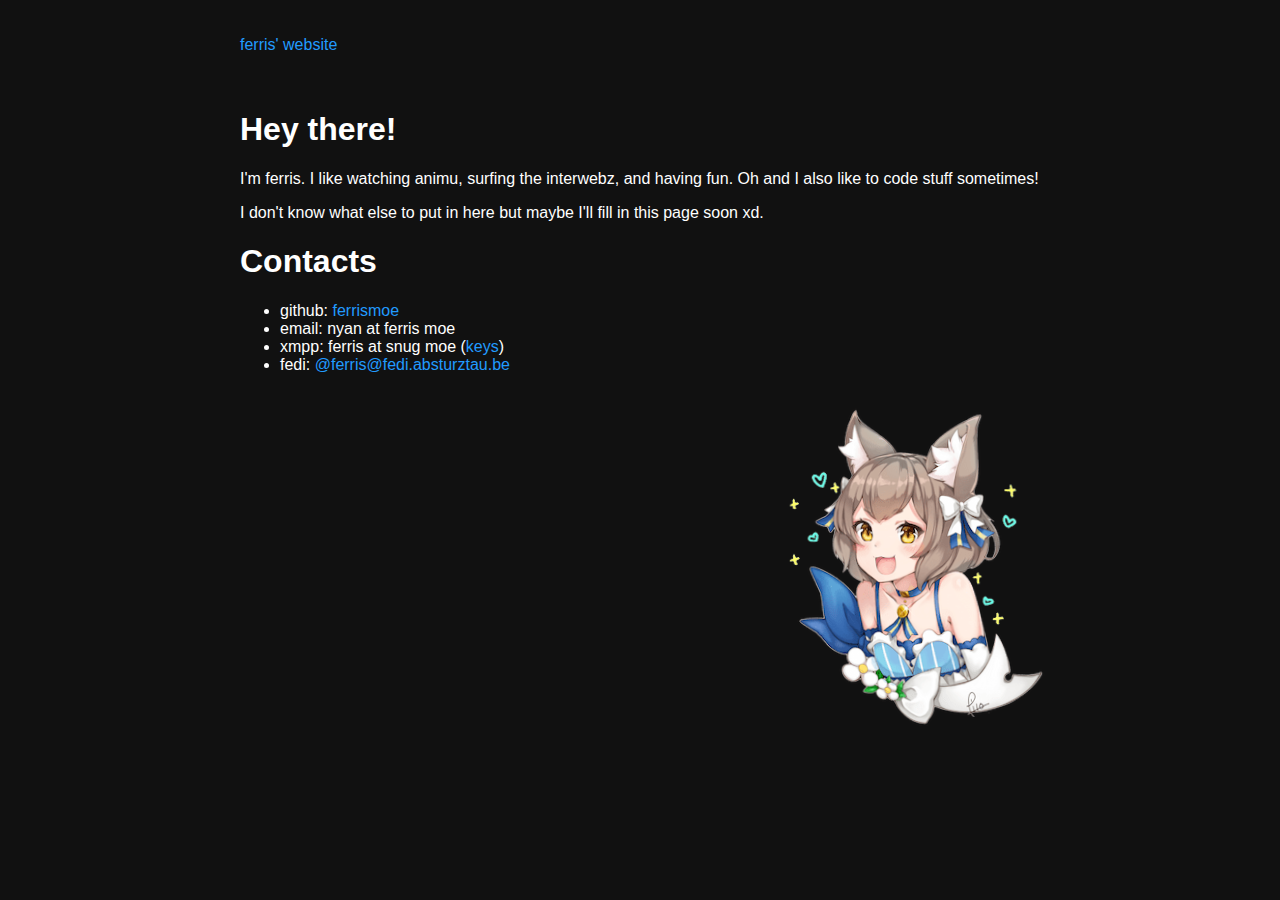
<file: index.html>
<!DOCTYPE html>
<html lang="en">
  <head>
    <meta charset="utf-8" />
    <meta name="viewport" content="width=device-width, initial-scale=1" />
    <title>ferris' website ✨</title>
    <link rel="stylesheet" href="style.css" />
  </head>
  <body>
    <div class="container">
      <nav>
        <ul>
          <li>
            <a href="/">ferris' website</a>
          </li>
        </ul>
      </nav>
      <article>
        <h1>Hey there!</h1>
        <p>
          I'm ferris. I like watching animu, surfing the interwebz, and having
          fun. Oh and I also like to code stuff sometimes!
        </p>
        <p>
          I don't know what else to put in here but maybe I'll fill in this page
          soon xd.
        </p>
        <h1>Contacts</h1>
        <ul>
          <li>github: <a href="https://github.com/ferrismoe">ferrismoe</a></li>
          <li>email: nyan at ferris moe</li>
          <li>xmpp: ferris at snug moe (<a href="/omemo.txt">keys</a>)</li>
          <li>
            fedi:
            <a href="https://fedi.absturztau.be/ferris">
              @ferris@fedi.absturztau.be
            </a>
          </li>
        </ul>
        <section
          class="felix-section"
          data-artist="Pilokey"
          data-sauce="https://www.pixiv.net/en/artworks/61750323"
        >
          <a
            class="felix-container"
            href="https://www.pixiv.net/en/artworks/61750323"
            target="_blank"
            rel="noreferrer noopener"
          >
            <img
              class="sprite felix"
              src="/img/felix.png"
              alt="Artwork of Felix Argyle"
            />
            <img class="sprite shiny s1" src="/img/1.png" aria-hidden="true" />
            <img class="sprite shiny s2" src="/img/2.png" aria-hidden="true" />
            <img class="sprite shiny s3" src="/img/3.png" aria-hidden="true" />
            <img class="sprite shiny s4" src="/img/4.png" aria-hidden="true" />
          </a>
        </section>
      </article>
    </div>
  </body>
</html>
</file>
<file: style.css>
body {
  margin: 0;
  padding: 0;
  font-family: sans-serif;
  min-height: 100vh;
  background-color: #111;
  color: #fff;
}

a,
a:link,
a:visited {
  color: #219bff;
  text-decoration: none;
}

a:hover {
  text-decoration: underline;
}

.container {
  max-width: 800px;
  margin: 0 auto;
  padding: 0 20px;
}

nav {
  display: flex;
  justify-content: space-between;
  align-items: center;
  padding: 20px 0;
}

nav ul {
  padding: 0;
  list-style-type: none;
}

code {
  font-family: monospace;
  background: #111;
  padding: 5px;
  border-radius: 5px;
}

.felix-section {
  display: flex;
  justify-content: flex-end;
}

.felix-container {
  display: block;
  position: relative;
  width: 256px;
  height: 336px;
}

.sprite {
  width: 256px;
  position: absolute;
  left: 0;
  top: 0;
  transition: transform 0.5s;
}

.felix {
  transform: rotate(-2deg);
}
.felix-container:hover .felix,
.felix-container:focus .felix {
  transform: rotate(2deg) translateY(-5px);
}

.shiny {
  transform: rotate(2deg);
}
.felix-container:hover .shiny,
.felix-container:focus .shiny {
  transform: rotate(-2deg) scale(1.1);
}

.s1 {
  transition-delay: 0.05s;
}

.s2 {
  transition-delay: 0.1s;
}

.s3 {
  transition-delay: 0.15s;
}

.s4 {
  transition-delay: 0.2s;
}
</file>
